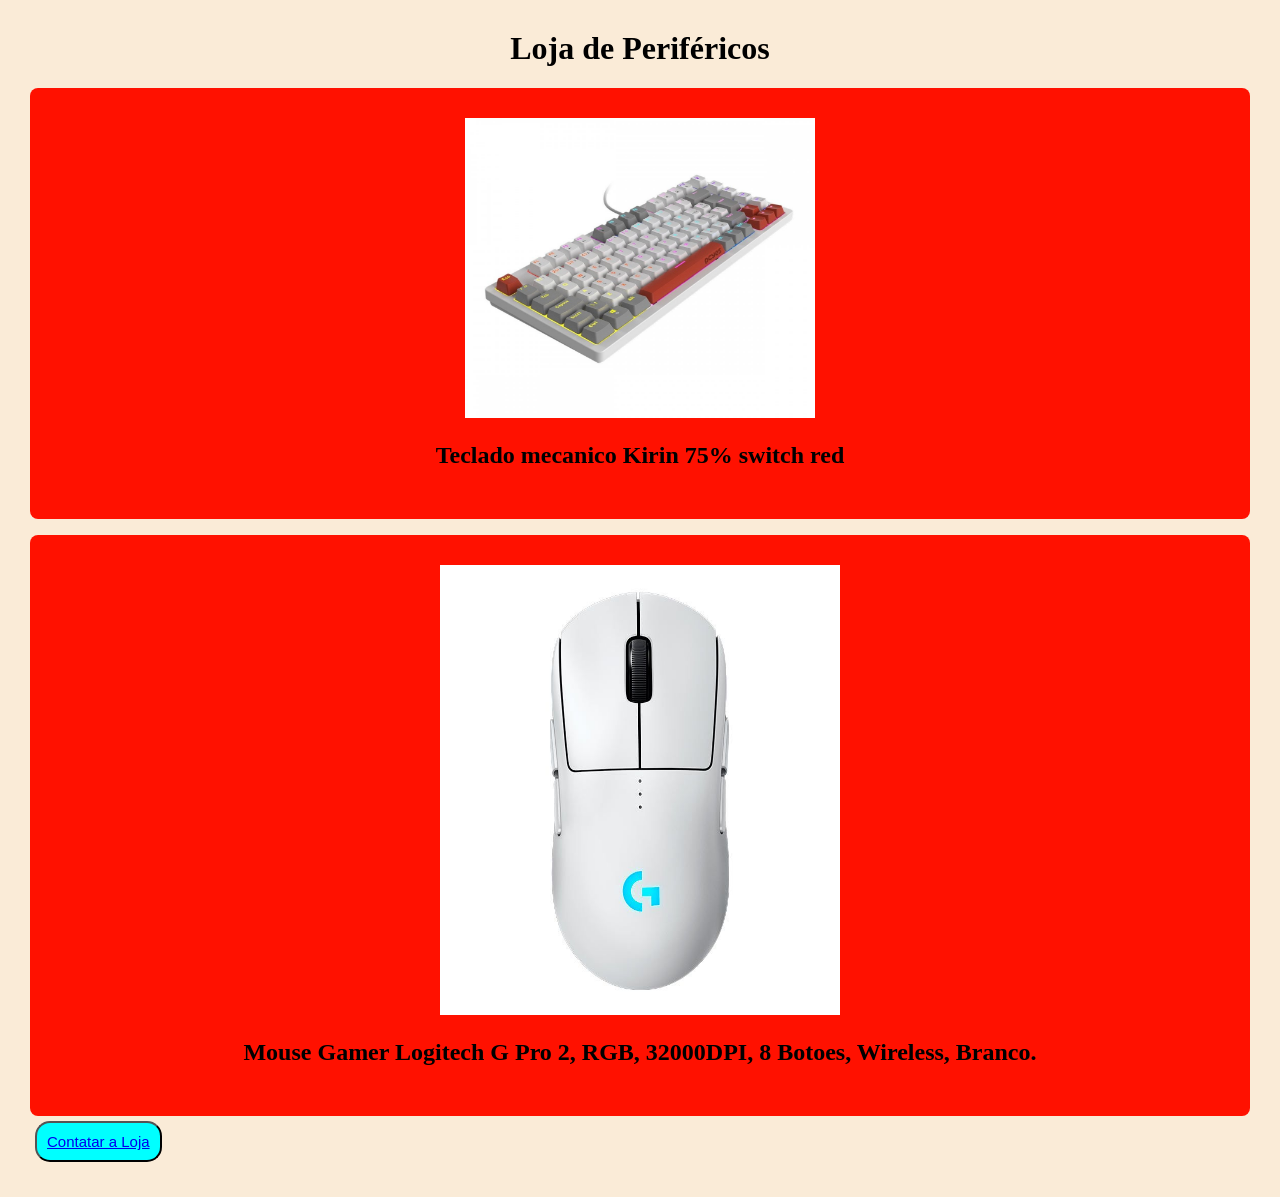
<file: andré/index.html>
<!DOCTYPE html>
<html lang="en">
<head>
    <meta charset="UTF-8">
    <meta name="viewport" content="width=device-width, initial-scale=1.0">
    <link rel="stylesheet" href="style.css">
    <title>Home</title>
</head>
<H1>Loja de Periféricos</H1>
<body>
    <nav>
        <div class="cont"> 
            <img src="Teclado.jpg" width="350" height="300">
            <h2><a href="teclado.html">Teclado mecanico Kirin 75% switch red</a></h2>
        </div>
    </nav>
     <p></p>
    <nav>
        <div class="cont">
            <img src="mouse.jpg" width="400" height="450">
            <h2><a href="mouse.html">Mouse Gamer Logitech G Pro 2, RGB, 32000DPI, 8 Botoes, 
                Wireless, Branco.</a></h2>
            </div>
        </nav>

  <Button><a href="contatos.html">Contatar a Loja</a></Button>
    
    
</body>
</html>
</file>
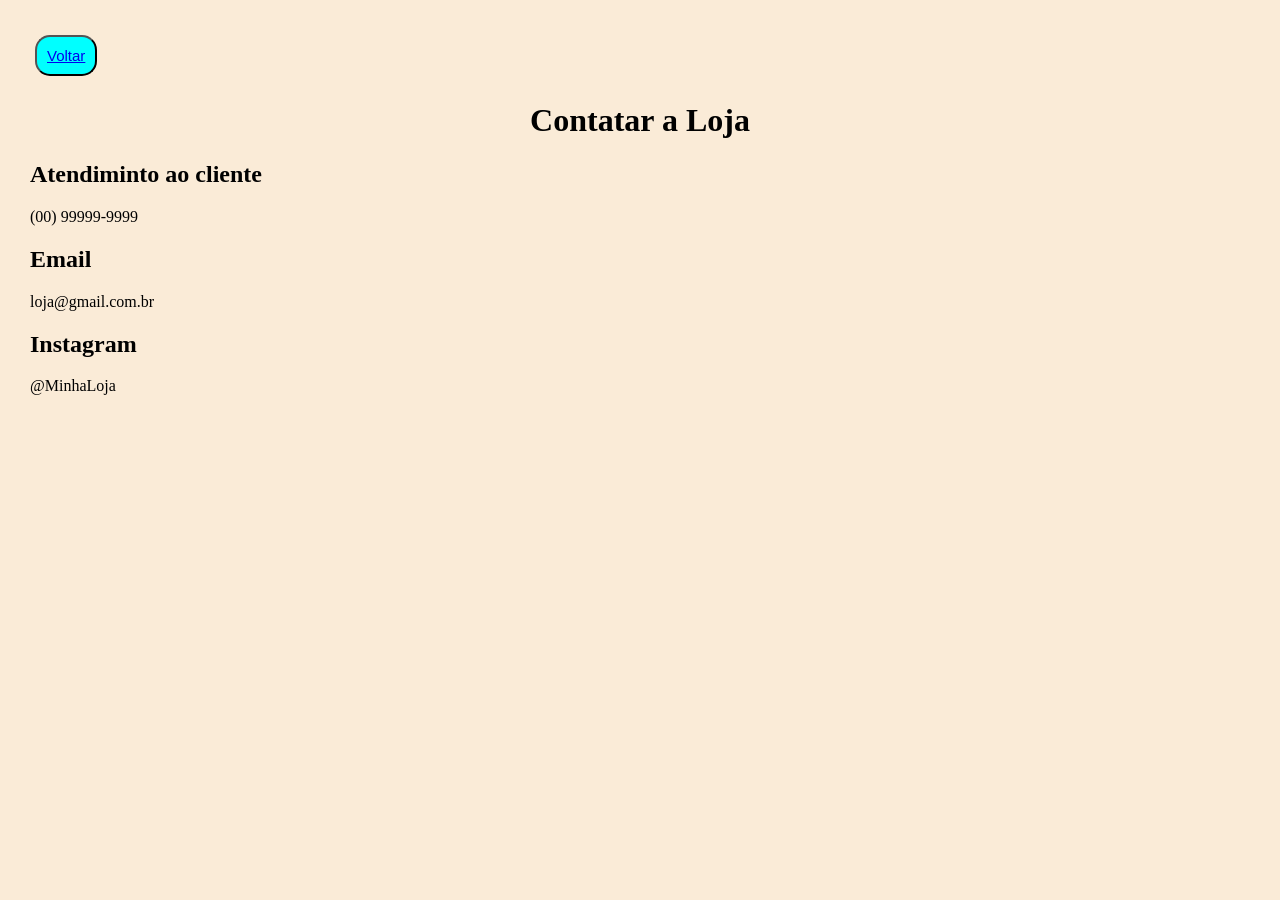
<file: andré/contatos.html>
<!DOCTYPE html>
<html lang="en">
<head>
    <meta charset="UTF-8">
    <meta name="viewport" content="width=device-width, initial-scale=1.0">
    <link rel="stylesheet" href="style.css">
    <title>Contatos</title>
</head>
<Button><a href="index.html">Voltar</a></Button>
<h1>Contatar a Loja</h1>
<body>

<h2>Atendiminto ao cliente</h2>
<p>(00) 99999-9999</p>

<h2>Email</h2>
<p>loja@gmail.com.br</p>

<h2>Instagram</h2>
<p>@MinhaLoja</p>
    
</body>
</html>
</file>
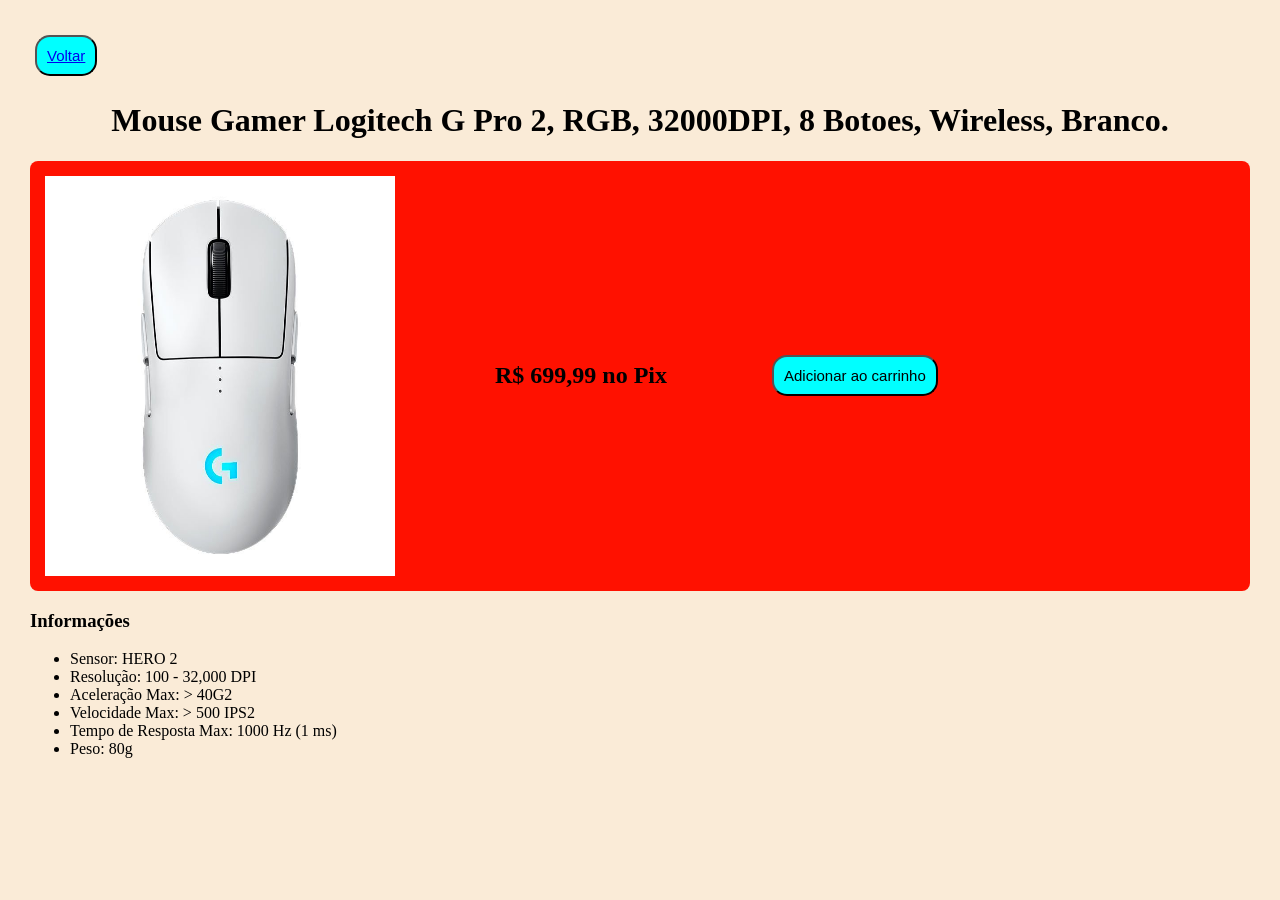
<file: andré/mouse.html>
<!DOCTYPE html>
<html lang="en">
<head>
    <meta charset="UTF-8">
    <meta name="viewport" content="width=device-width, initial-scale=1.0">
    <link rel="stylesheet" href="style.css">
    <title>Mouse</title>
</head>

<body>

<Button><a href="index.html">Voltar</a></Button>
<h1>Mouse Gamer Logitech G Pro 2, RGB, 32000DPI, 8 Botoes, 
    Wireless, Branco.</h1>
    
<nav>
    <div class="conteiner">
        <img src="mouse.jpg" width="350" height="400">
        <H2>R$ 699,99 no Pix</H2>
        <Button>Adicionar ao carrinho</Button>
    </div>
</nav>

<h3>Informações</h3>
    <ul>
        <li>Sensor:	HERO 2</li>
        <li>Resolução:	100 - 32,000 DPI</li>
        <li>Aceleração Max:	> 40G2</li>
        <li>Velocidade Max:	> 500 IPS2</li>
        <li>Tempo de Resposta Max:	1000 Hz (1 ms)</li>
        <li>Peso:	80g</li>
    </ul>
    
</body>
</html>
</file>
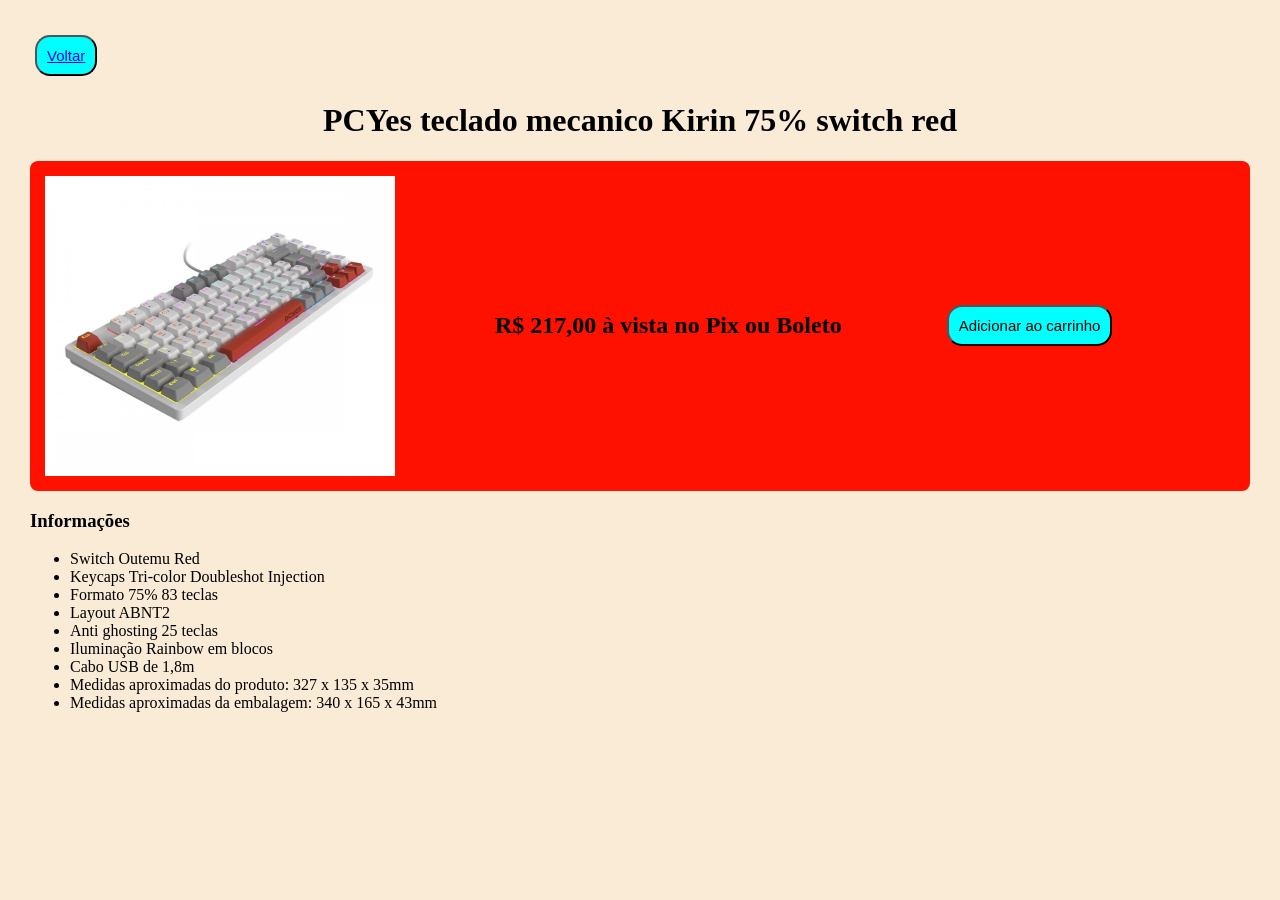
<file: andré/teclado.html>
<!DOCTYPE html>
<html lang="en">
<head>
    <meta charset="UTF-8">
    <meta name="viewport" content="width=device-width, initial-scale=1.0">
    <link rel="stylesheet" href="style.css">
    <title>Teclado</title>
</head>
<Button><a href="index.html">Voltar</a></Button>
<h1>PCYes teclado mecanico Kirin 75% switch red</h1>
<body>
    <nav>
        <div class="conteiner">
            <img src="Teclado.jpg" width="350" height="300">
            <h2>R$ 217,00 à vista no Pix ou Boleto</h2>
            <Button>Adicionar ao carrinho</Button>
        </div>
    </nav>
        
    <h3>Informações</h3>
    <ul>
        <li>Switch Outemu Red</li>
        <li>Keycaps Tri-color Doubleshot Injection</li>
        <li>Formato 75% 83 teclas</li>
        <li>Layout ABNT2</li>
        <li>Anti ghosting 25 teclas</li>
        <li>Iluminação Rainbow em blocos</li>
        <li>Cabo USB de 1,8m</li>
        <li>Medidas aproximadas do produto: 327 x 135 x 35mm</li>
        <li>Medidas aproximadas da embalagem: 340 x 165 x 43mm</li>
    </ul>
    
</body>
</html>
</file>
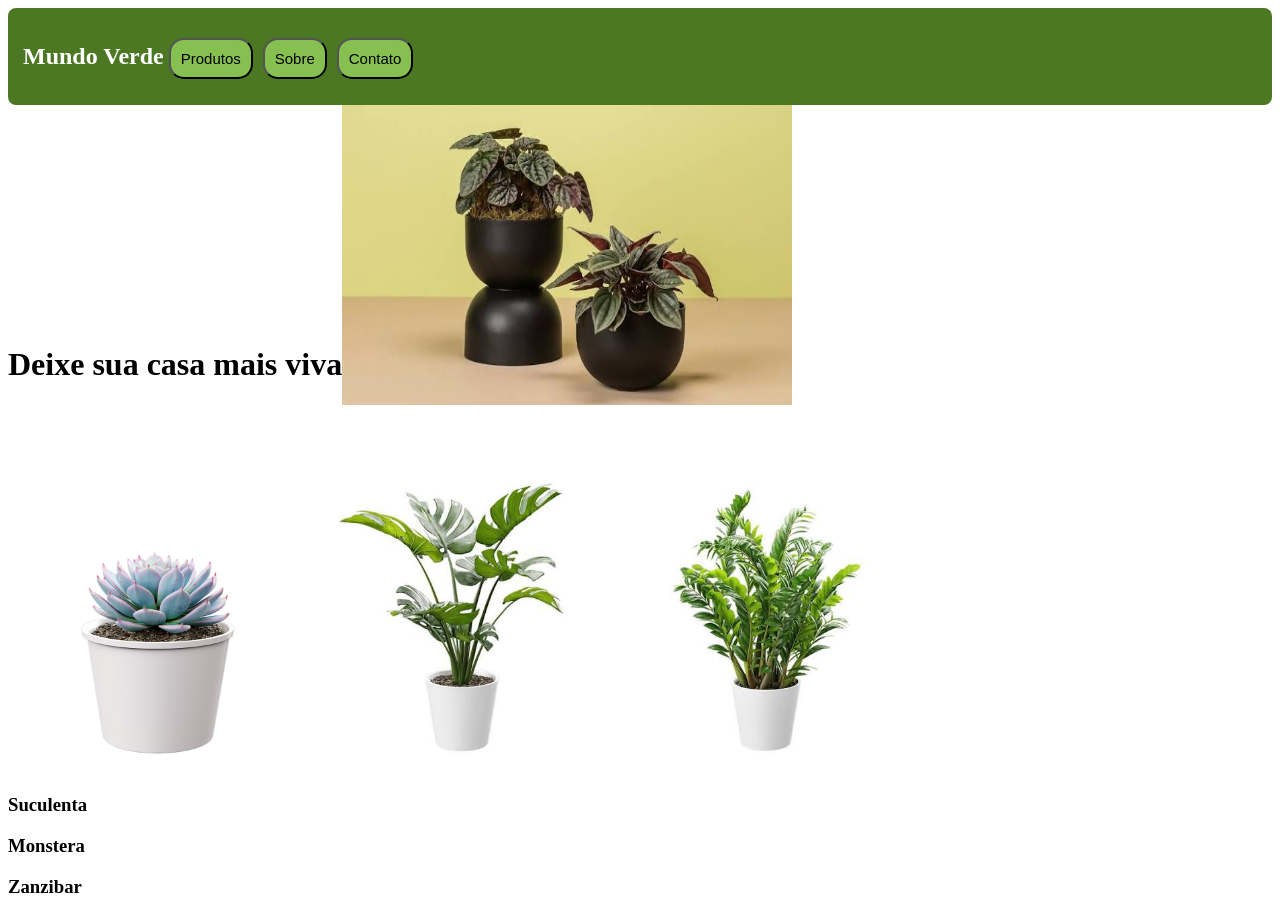
<file: site div/site.html>
<!DOCTYPE html>
<html lang="en">
<head>
    <link rel="stylesheet" href="style.css">
    <meta charset="UTF-8">
    <meta name="viewport" content="width=device-width, initial-scale=1.0">
    <title>Document</title>
</head>
    <nav>
    <h2>Mundo Verde</h2>
        <button>Produtos</button>
        <button>Sobre</button>
        <button>Contato</button>
    </nav>
<body>
    <div class="baner">
        <h1>Deixe sua casa mais viva</h1>
        <img src="baner.jfif" width="450" height="300">
    </div>

    <H2>Plantas Disponiveis</H2>

    <div class="plantas">
        <img src="suculenta" width="300" height="300">
        <img src="abana.jfif" width="300" height="300">
        <img src="foia.jfif" width="300" height="300">
    </div>

    <div class="nomes">
        <h3 id="sucu">Suculenta</h3>
        <h3 id="abana">Monstera</h3>
        <h3 id="foia">Zanzibar</h3>
    </div>
        
</body>
</html>
</file>
<file: andré/style.css>
body {
    background-color: antiquewhite;
    margin: 30px;
}
nav {
    background-color: rgb(255, 17, 0);
    padding: 15px;
    text-align: center;
    border-radius: 8px;
}
nav a {
    color: rgb(0, 0, 0);
    text-decoration: none;
    margin: 15px;
    font-weight: bold;
}
.conteiner {
  display: flex;
  align-items: center; /* Alinha o texto no meio verticalmente */
  gap: 100px; /* Cria um espaço entre a imagem e o texto */
}
.conteiner button{
    align-items: center;
}
.conteiner img {
  width:  width="350" height="400" /* Define o tamanho da imagem */
}
button{
    background-color: aqua;
    padding: 10px;
    text-align: center;
    margin: 5px;
    cursor: pointer;
    font-size: 15px;
    border-radius: 15px;
}
Button:hover {
    background-color: aqua;
}
.comprar {
    text-align: center;
}
.cont {
    padding: 15px;
}
h1 {
    text-align: center;
}
</file>
<file: site div/style.css>
nav {
    display: flex;
    background-color: rgb(76, 119, 35);
    align-items:last baseline;
    padding: 15px;
    border-radius: 8px;
}
nav button{
    align-items: end;
}
h2{
    color: white;
}
button{
    display: flex;
    background-color: rgb(134, 192, 80);
    padding: 10px;
    text-align: center;
    margin: 5px;
    cursor: pointer;
    font-size: 15px;
    border-radius: 15px;
}
Button:hover {
    background-color: rgb(134, 192, 80);
}

.baner{
    display: flex;
    align-items:flex-end;
}
.baner image{
    align-items: end;
}
</file>
